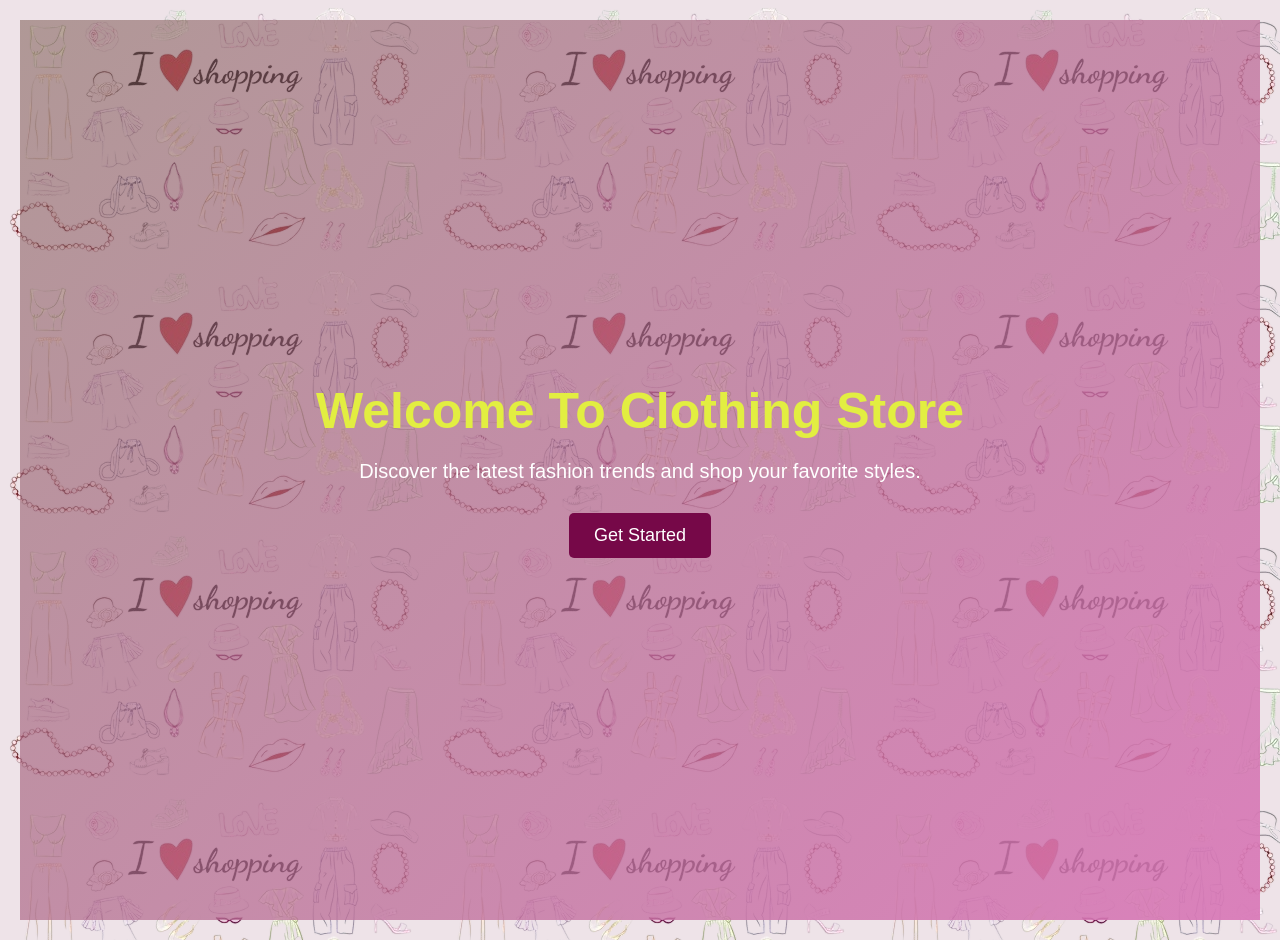
<file: index.html>
<!DOCTYPE html>
<html>
<head>
    <title>Clothing Store</title>
    <link rel="stylesheet" href="css/style.css">
</head>
<body>

    <div class="landing-page">

        <h1>Welcome To Clothing Store</h1>

        <p>
            Discover the latest fashion trends and shop your favorite styles.
        </p>

        <a href="login.html">
            <button>
                Get Started
            </button>
        </a>

    </div>

</body>
</html>
</file>
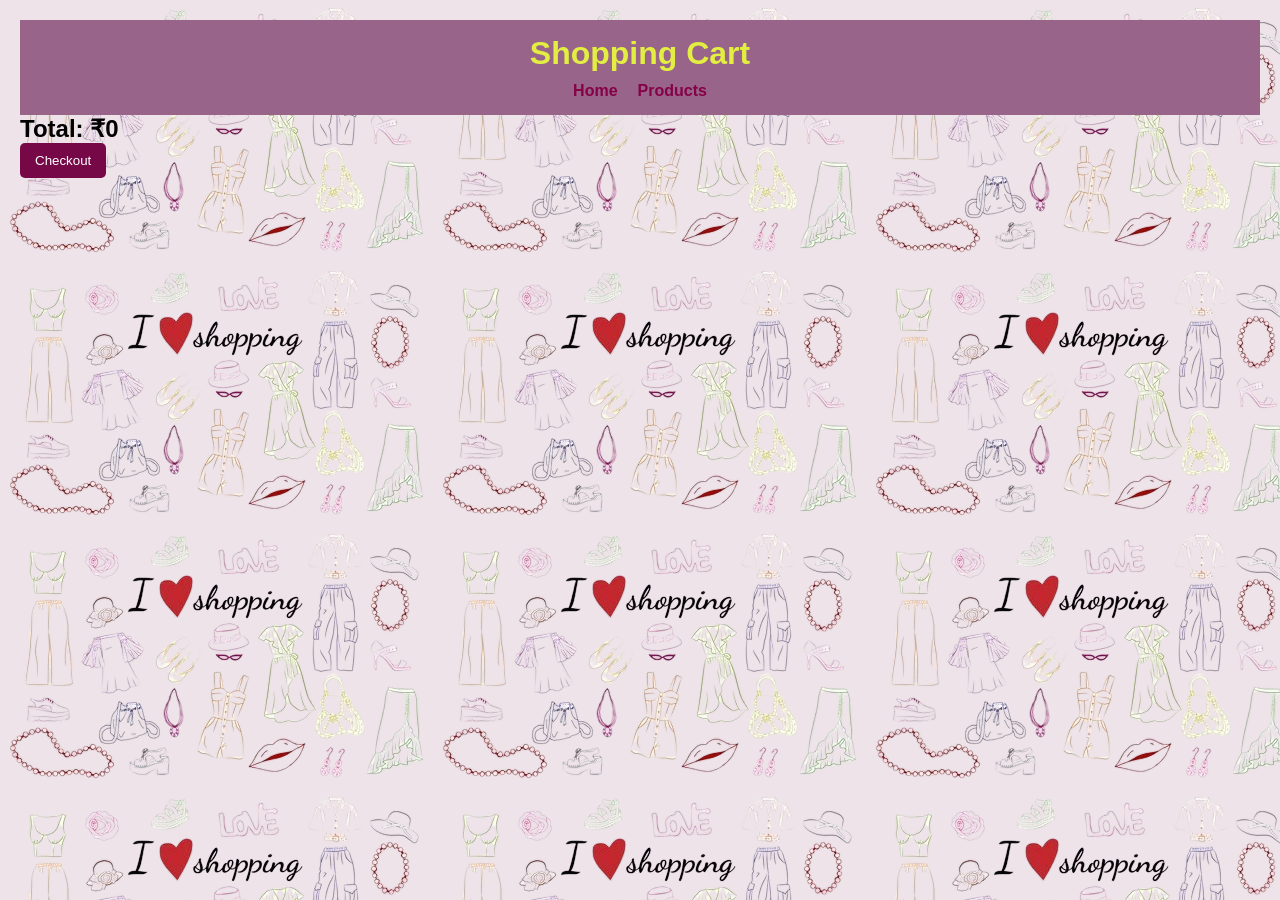
<file: cart.html>
<!DOCTYPE html>
<html>
<head>
    <title>Cart</title>
    <link rel="stylesheet" href="css/style.css">
</head>
<body>

    <header>
        <h1 style="color:(241, 197, 24);">Shopping Cart</h1>

        <nav>
            <a href="home.html">Home</a>
            <a href="products.html">Products</a>
        </nav>
    </header>

    <div id="cartContainer">

    </div>

    <h2>
        Total: ₹<span id="totalPrice">0</span>
    </h2>

    <button onclick="checkout()">
        Checkout
    </button>

    <script src="js/cart.js"></script>

</body>
</html>
</file>
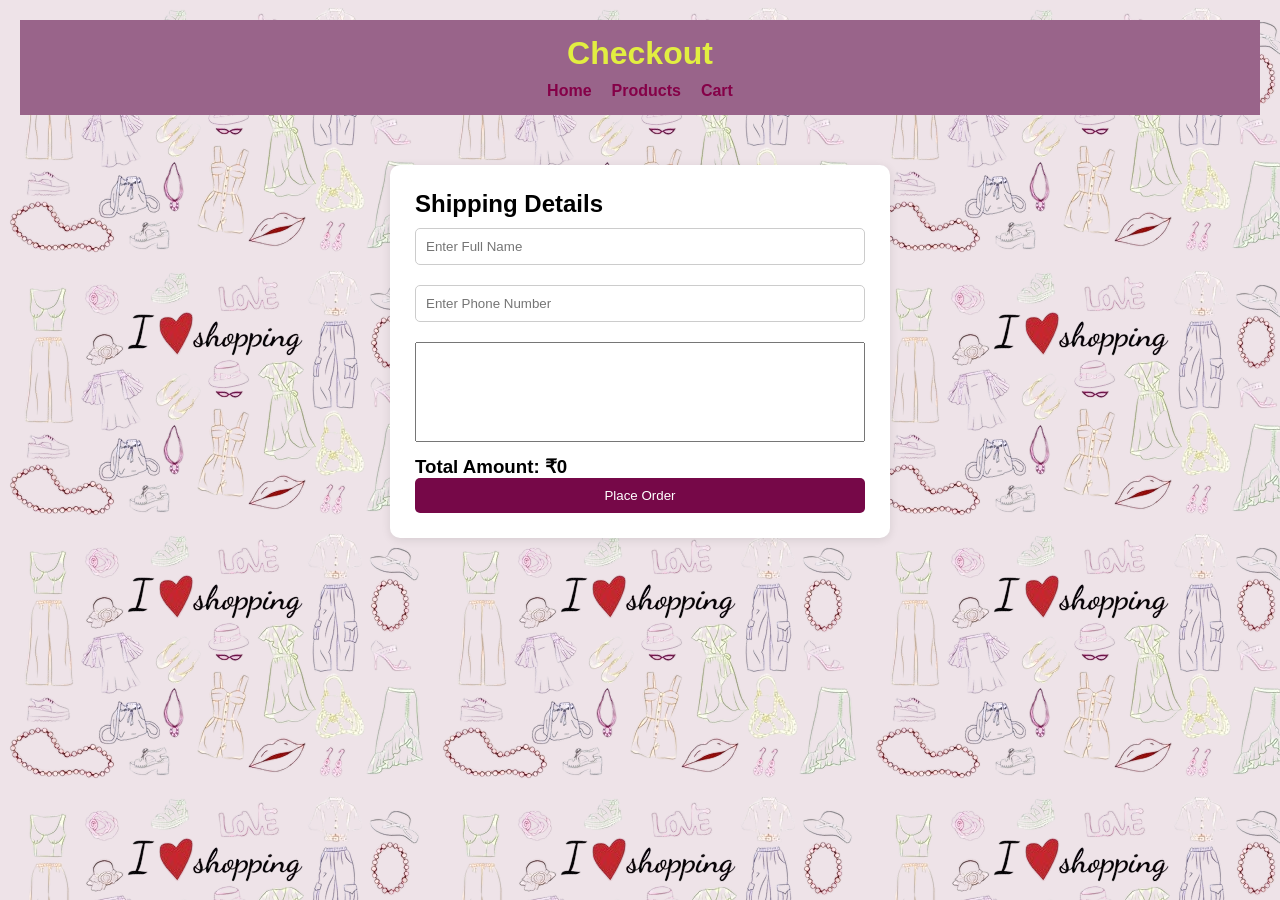
<file: checkout.html>
<!DOCTYPE html>
<html>
<head>
    <title>Checkout</title>
    <link rel="stylesheet" href="css/style.css">
</head>
<body>

    <header>

        <h1>Checkout</h1>

        <nav>
            <a href="home.html">Home</a>
            <a href="products.html">Products</a>
            <a href="cart.html">Cart</a>
        </nav>

    </header>

    <div class="checkout-container">

        <h2>Shipping Details</h2>

        <input type="text"
               id="customerName"
               placeholder="Enter Full Name">

        <input type="text"
               id="phoneNumber"
               placeholder="Enter Phone Number">

        <textarea
            id="address"
            placeholder="Enter Address">
        </textarea>

        <h3>
            Total Amount:
            ₹<span id="checkoutTotal">0</span>
        </h3>

        <button onclick="placeOrder()">
            Place Order
        </button>

    </div>

    <script src="js/checkout.js"></script>

</body>
</html>
</file>
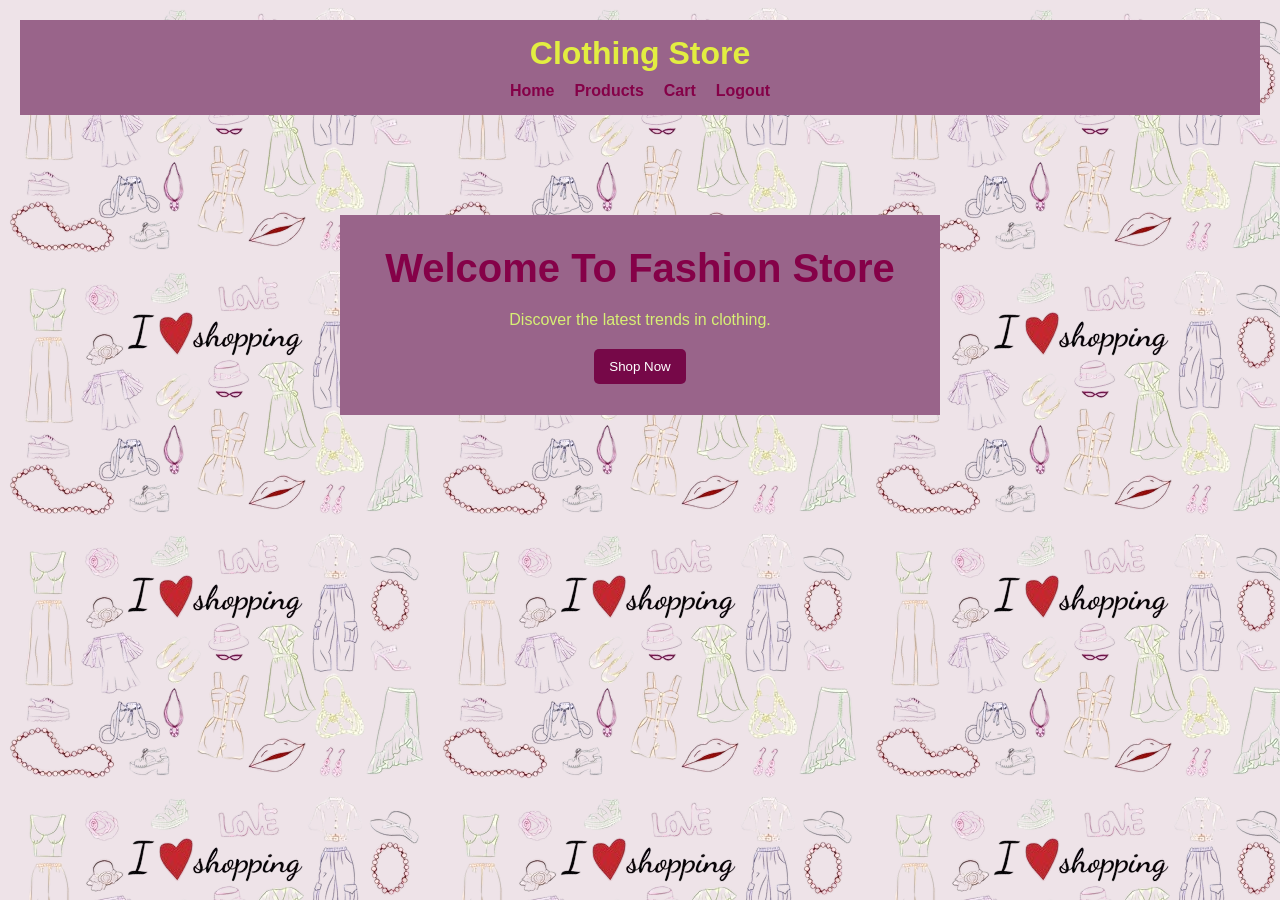
<file: home.html>
<!DOCTYPE html>
<html>
<head>
    <title>Home</title>
    <link rel="stylesheet" href="css/style.css">
</head>
<body>

    <header>

        <h1>Clothing Store</h1>

        <nav>

            <a href="home.html">Home</a>

            <a href="products.html">Products</a>

            <a href="cart.html">Cart</a>

            <a href="login.html">Logout</a>

        </nav>

    </header>

    <section class="hero">
        <div class="homepagecont">
            <h2 style="color: rgb(133, 1, 72);">Welcome To Fashion Store</h2>

        <p style="color: rgb(215, 239, 117);">
            Discover the latest trends in clothing.
        </p>

        <a href="products.html">
            <button>
                Shop Now
            </button>
        </a>
        </div>
        

    </section>

</body>
</html>
</file>
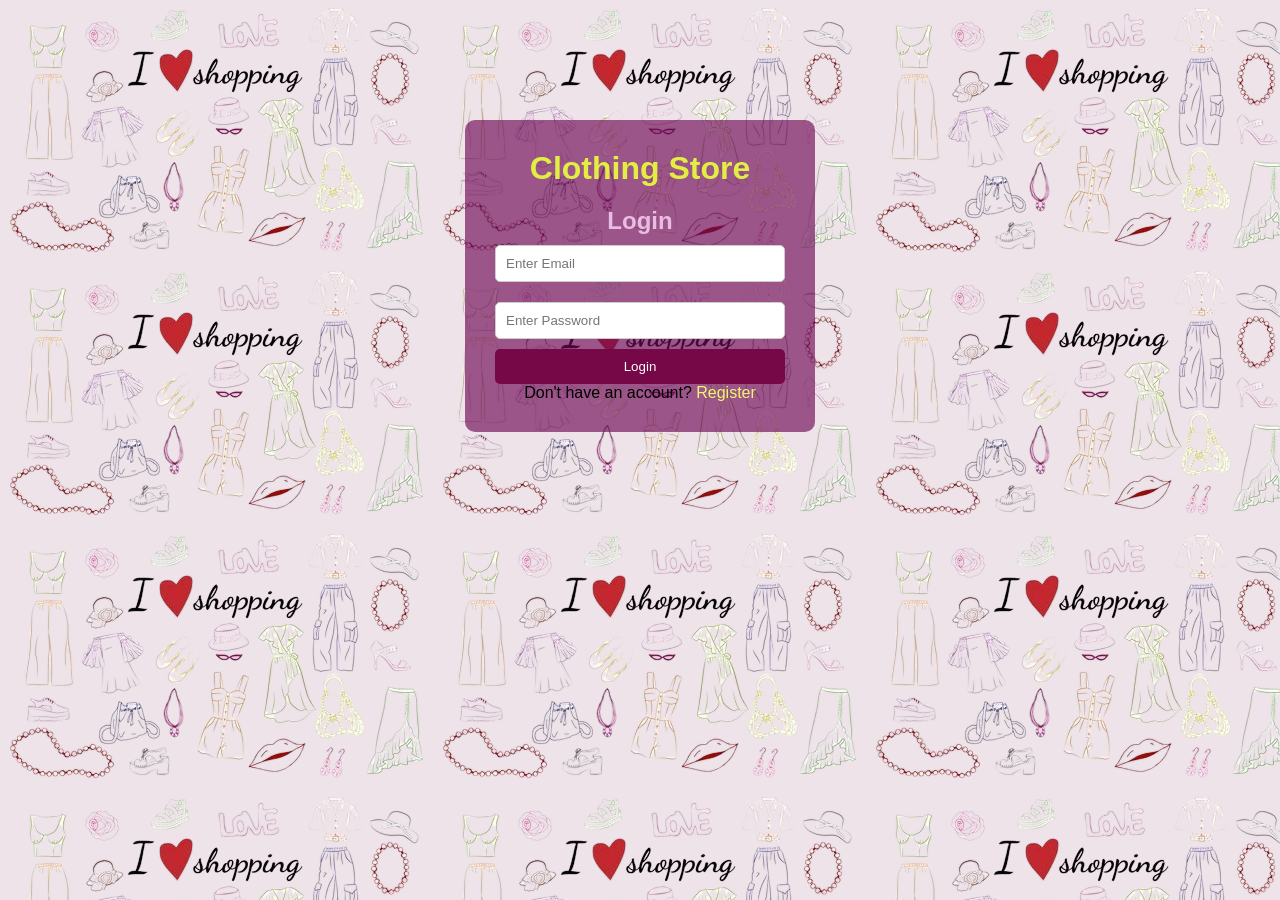
<file: login.html>
<!DOCTYPE html>
<html>
<head>
    <title>Login</title>
    <link rel="stylesheet" href="css/style.css">
</head>
<body>

    <div class="auth-container">

        <h1>Clothing Store</h1>

        <h2 style="color: rgb(232, 189, 227);">Login</h2>

        <input type="email"
               id="email"
               placeholder="Enter Email">

        <input type="password"
               id="password"
               placeholder="Enter Password">

        <button onclick="login()">
            Login
        </button>

        <p>
            Don't have an account?
            <a href="register.html">
                Register
            </a>
        </p>

    </div>

    <script src="js/login.js"></script>

</body>
</html>
</file>
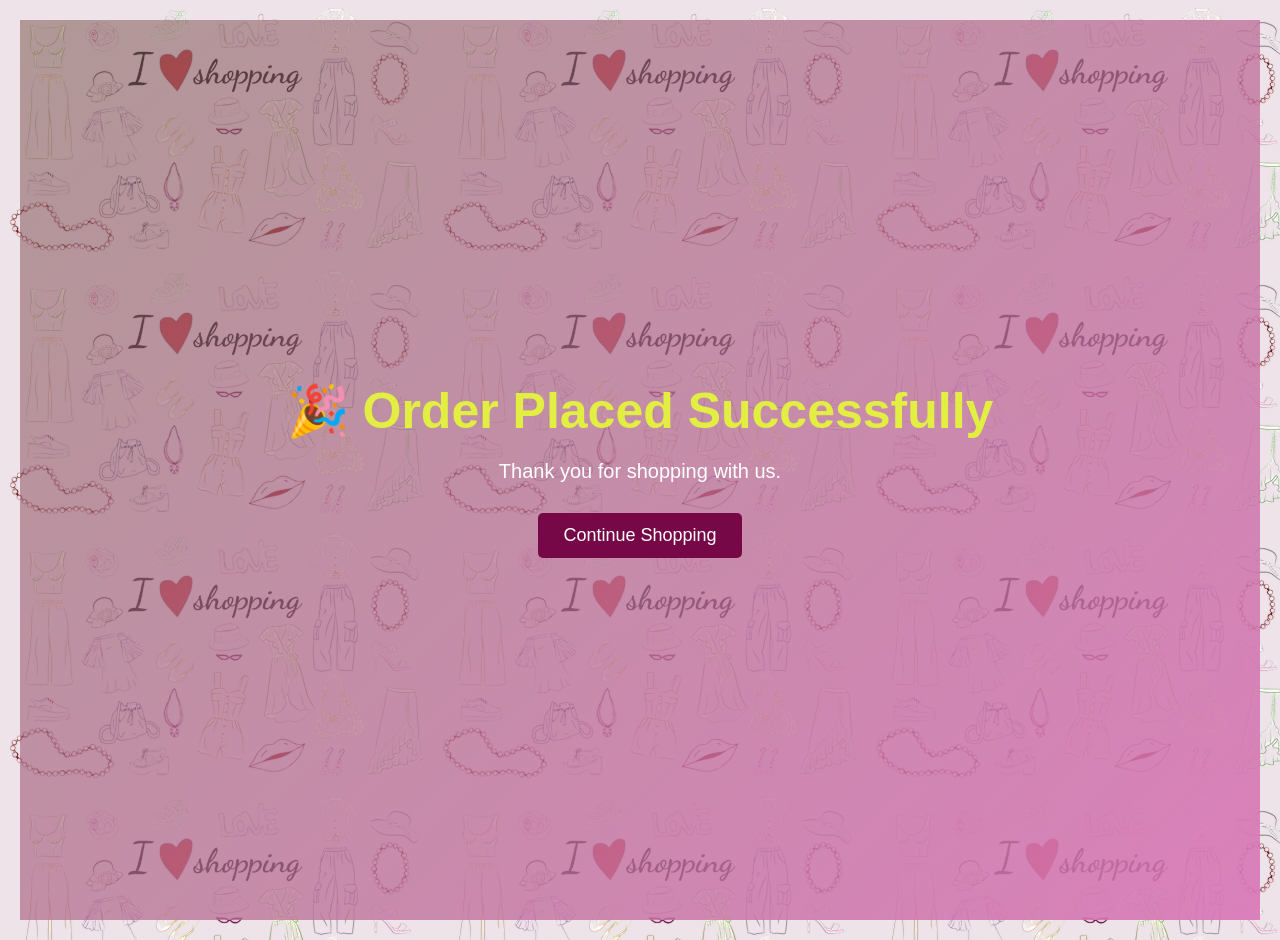
<file: order-success.html>
<!DOCTYPE html>
<html>
<head>
    <title>Order Success</title>
    <link rel="stylesheet" href="css/style.css">
</head>
<body>

    <div class="landing-page">

        <h1>
            🎉 Order Placed Successfully
        </h1>

        <p>
            Thank you for shopping with us.
        </p>

        <a href="products.html">

            <button>
                Continue Shopping
            </button>

        </a>

    </div>

</body>
</html>
</file>
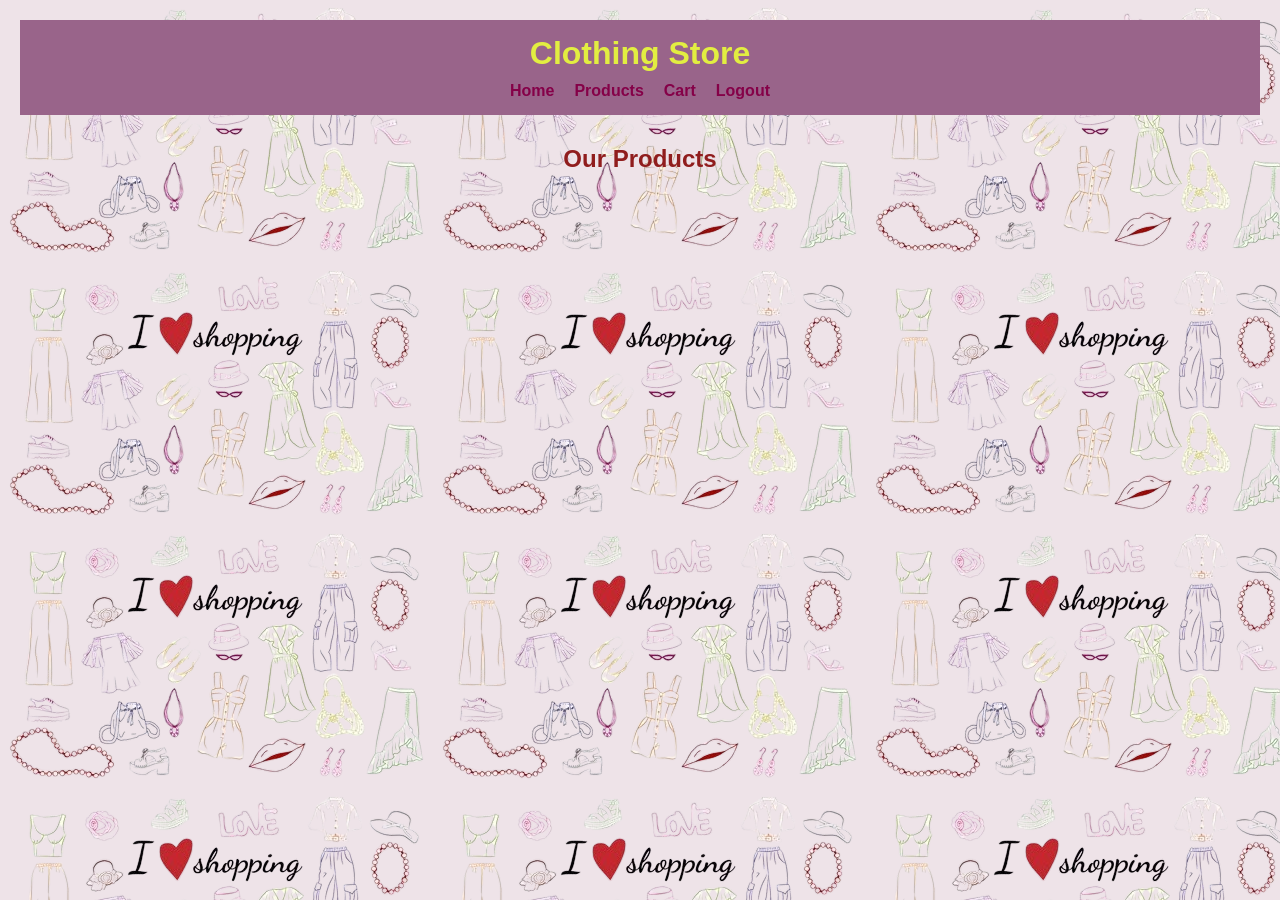
<file: products.html>
<!DOCTYPE html>
<html>
<head>
    <title>Products</title>
    <link rel="stylesheet" href="css/style.css">
</head>
<body>

    <header>

        <h1>Clothing Store</h1>

        <nav class="navbar">
            <a href="home.html">Home</a>
            <a href="products.html">Products</a>
            <a href="cart.html">Cart</a>
            <a href="login.html">Logout</a>
        </nav>

    </header>

    <section>

        <h2 class="page-title">
            Our Products
        </h2>

        <div class="products-container" id="productsContainer">

        </div>

    </section>

    <script src="js/products.js"></script>

</body>
</html>
</file>
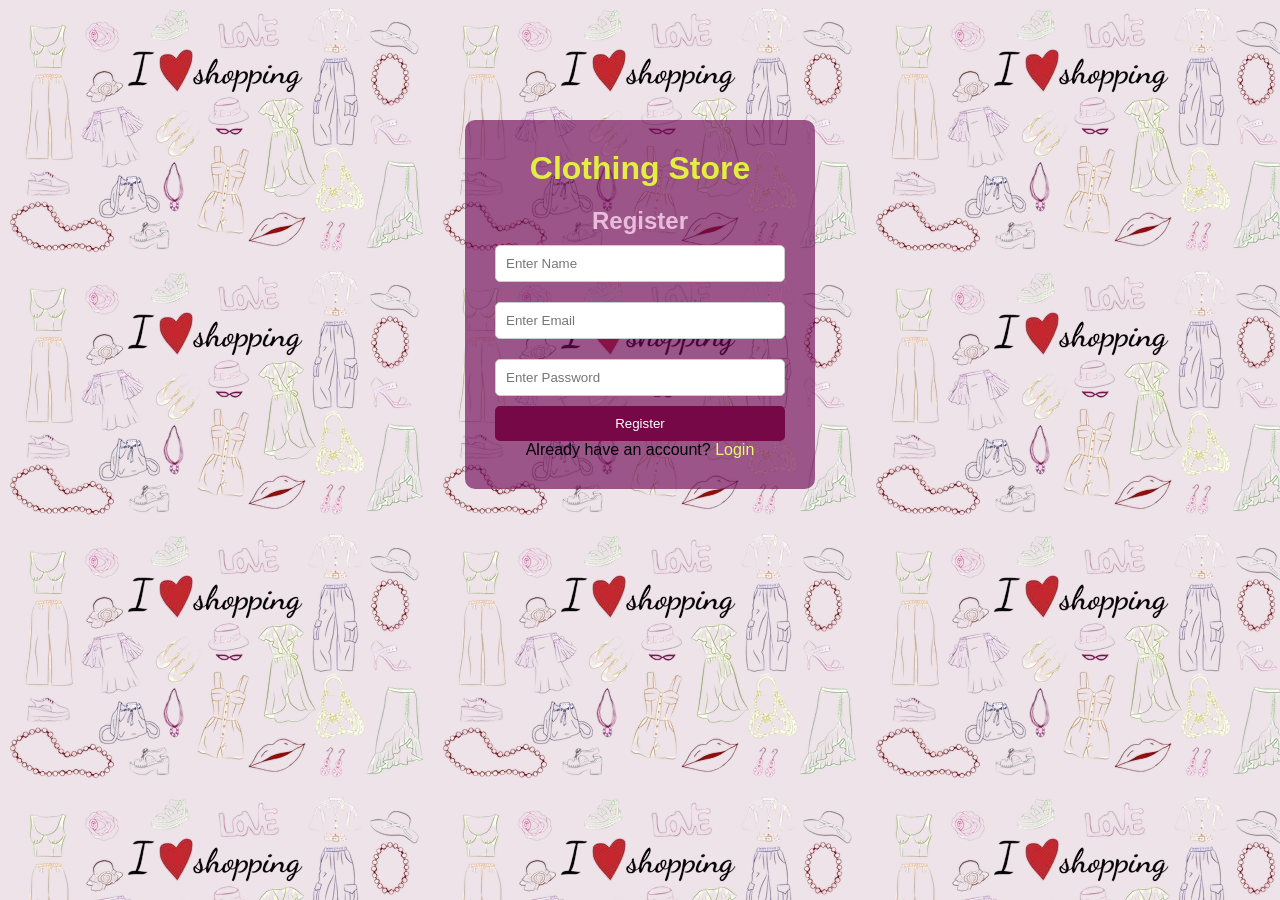
<file: register.html>
<!DOCTYPE html>
<html>
<head>
    <title>Register</title>
    <link rel="stylesheet" href="css/style.css">
</head>
<body>

    <div class="auth-container">

        <h1>Clothing Store</h1>

        <h2 style="color: rgb(232, 188, 219);">Register</h2>

        <input type="text"
               id="name"
               placeholder="Enter Name">

        <input type="email"
               id="email"
               placeholder="Enter Email">

        <input type="password"
               id="password"
               placeholder="Enter Password">

        <button onclick="register()">
            Register
        </button>

        <p>
            Already have an account?
            <a href="login.html">
                Login
            </a>
        </p>

    </div>

    <script src="js/register.js"></script>

</body>
</html>
</file>
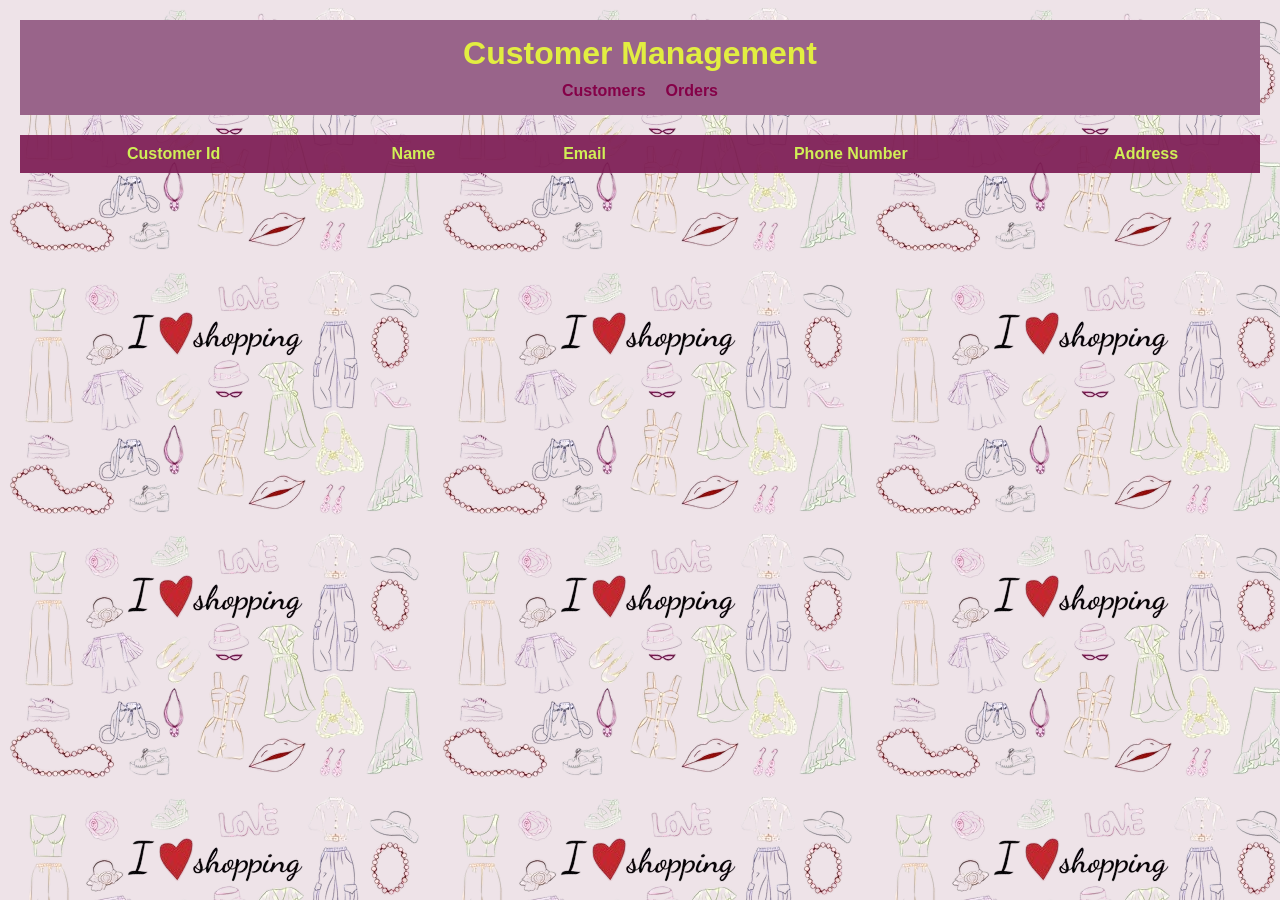
<file: Admin side/customers.html>
<!DOCTYPE html>
<html>
<head>
    <title>Admin Customers</title>
    <link rel="stylesheet" href="../css/style.css">
</head>
<body>

    <header>

        <h1>Customer Management</h1>

        <nav>
            
            <a href="customers.html">Customers</a>
            <a href="orders.html">Orders</a>
        </nav>

    </header>

    <table>

        <thead>
            <tr>
                <th>Customer Id</th>
                <th>Name</th>
                <th>Email</th>
                <th>Phone Number</th>
                <th>Address</th>
            </tr>
        </thead>

        <tbody id="customerTableBody">

        </tbody>

    </table>

    <script src="../js/customers.js"></script>

</body>
</html>
</file>
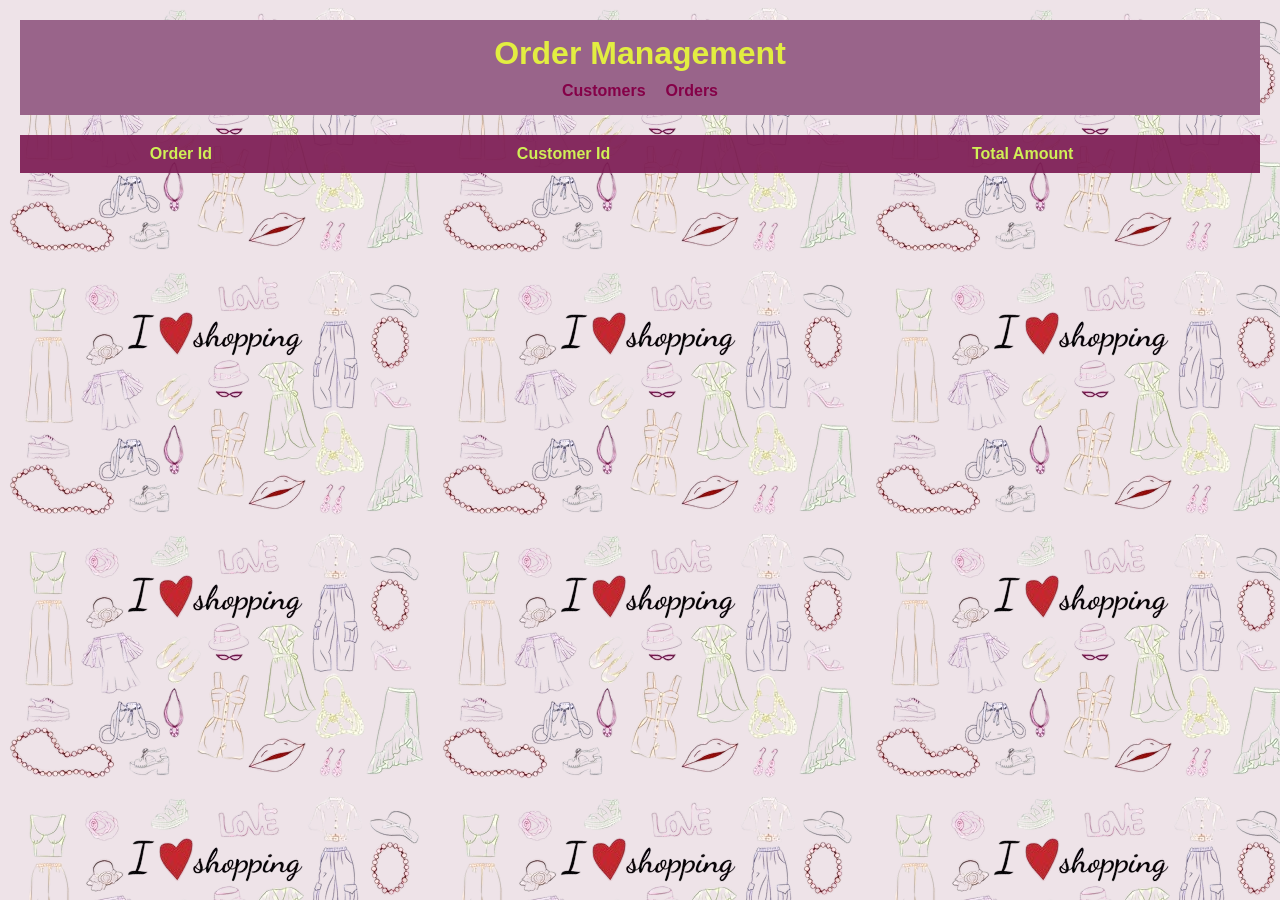
<file: Admin side/orders.html>
<!DOCTYPE html>
<html>
<head>
    <title>Admin Orders</title>
    <link rel="stylesheet" href="../css/style.css">
</head>
<body>

    <header>

        <h1>Order Management</h1>

        <nav>
           
            <a href="customers.html">Customers</a>
            <a href="orders.html">Orders</a>
        </nav>

    </header>

    <table>

        <thead>
            <tr>
                <th>Order Id</th>
                <th>Customer Id</th>
                <th>Total Amount</th>
            </tr>
        </thead>

        <tbody id="orderTableBody">

        </tbody>

    </table>

    <script src="../js/orders.js"></script>

</body>
</html>
</file>
<file: css/style.css>
*{
    margin: 0;
    padding: 0;
    box-sizing: border-box;
}

body{
    font-family: Arial, sans-serif;
    background-color: #8a3a6324;
    padding: 20px;
     background-image: url("../images/coverpage.png");
}

.container{
    text-align: center;
    margin-top: 50px;
}

h1{
    text-align: center;
    margin-bottom: 20px;
    color: rgb(226, 238, 65);
}

.menu{
    display: flex;
    justify-content: center;
    gap: 20px;
}

button{
    background-color:rgb(118, 8, 72);
    color: white;
    border: none;
    padding: 10px 15px;
    cursor: pointer;
    border-radius: 5px;
}

button:hover{
    background-color: #b47194b6;
}

input{
    padding: 10px;
    margin: 5px;
    width: 200px;
    border: 1px solid #ccc;
    border-radius: 5px;
}

table{
    width: 100%;
    border-collapse: collapse;
    background-color: rgba(208, 163, 204, 0.604);
    margin-top: 20px;
}

table th{
    background-color: #6f0640ca;
    color: rgb(208, 239, 86);
    padding: 10px;
}

table td{
    padding: 10px;
    text-align: center;
}

table tr:nth-child(even){
    background-color: #a986b056;
}

a{
    text-decoration: none;
    color:#eef76d;
}

.home-btn{
    margin-bottom: 20px;
}
.auth-container{
    width: 350px;
    margin: 100px auto;
    background-color: rgba(109, 7, 84, 0.644);
    padding: 30px;
    border-radius: 10px;
    text-align: center;
}

.auth-container input{
    width: 100%;
    margin: 10px 0;
}

.auth-container button{
    width: 100%;
}

header{
    background-color: #99648a;
    color: white;
    padding: 15px;
}

header h1{
    margin-bottom: 10px;
}

nav{
    display: flex;
    justify-content: center;
    gap: 20px;
}

nav a{
    color: rgb(133, 1, 72);
    text-decoration: none;
    font-weight: bold;
}

.hero{
    text-align: center;
    margin-top: 100px;
}

.hero h2{
    font-size: 40px;
    margin-bottom: 20px;
}

.hero p{
    margin-bottom: 20px;
}
.landing-page{
    height: 100vh;
    display: flex;
    flex-direction: column;
    justify-content: center;
    align-items: center;
    text-align: center;

    background: linear-gradient(
        135deg,
        #7e5d558e,
        #d979b8ed
    );

    color: white;
}

.landing-page h1{
    font-size: 50px;
    margin-bottom: 20px;
}

.landing-page p{
    font-size: 20px;
    margin-bottom: 30px;
}

.landing-page button{
    font-size: 18px;
    padding: 12px 25px;
}
.page-title{
    text-align: center;
    margin: 30px 0;
    color: #901d1d;
}

.products-container{
    display: flex;
    flex-wrap: wrap;
    justify-content: center;
    gap: 25px;
    padding: 20px;
}

.product-card{
    width: 250px;
    background-color: white;
    border-radius: 10px;
    padding: 15px;
    text-align: center;
    box-shadow: 0 2px 10px rgba(0,0,0,0.1);
}

.product-card img{
    width: 100%;
    border-radius: 8px;
}

.product-card h3{
    margin: 15px 0 10px;
}

.product-card p{
    font-size: 18px;
    margin-bottom: 10px;
    font-weight: bold;
}

.product-card button{
    width: 100%;
}
.cart-item{
    display: flex;
    justify-content: space-between;
    align-items: center;
    background-color: white;
    padding: 15px;
    margin: 10px 0;
    border-radius: 8px;
    box-shadow: 0 2px 5px rgba(0,0,0,0.1);
}
.checkout-container{
    width: 500px;
    margin: 50px auto;
    background-color: white;
    padding: 25px;
    border-radius: 10px;
    box-shadow: 0 2px 10px rgba(0,0,0,0.1);
}

.checkout-container input,
.checkout-container textarea{
    width: 100%;
    padding: 10px;
    margin: 10px 0;
}

.checkout-container textarea{
    height: 100px;
    resize: none;
}

.checkout-container button{
    width: 100%;
}
.homepagecont{
    margin: 100px auto;
    display: flex;
    flex-direction: column;
    width:600px;
    height:200px;
    background-color: #99648a;
    justify-content: center;
    align-items: center;
}
</file>
